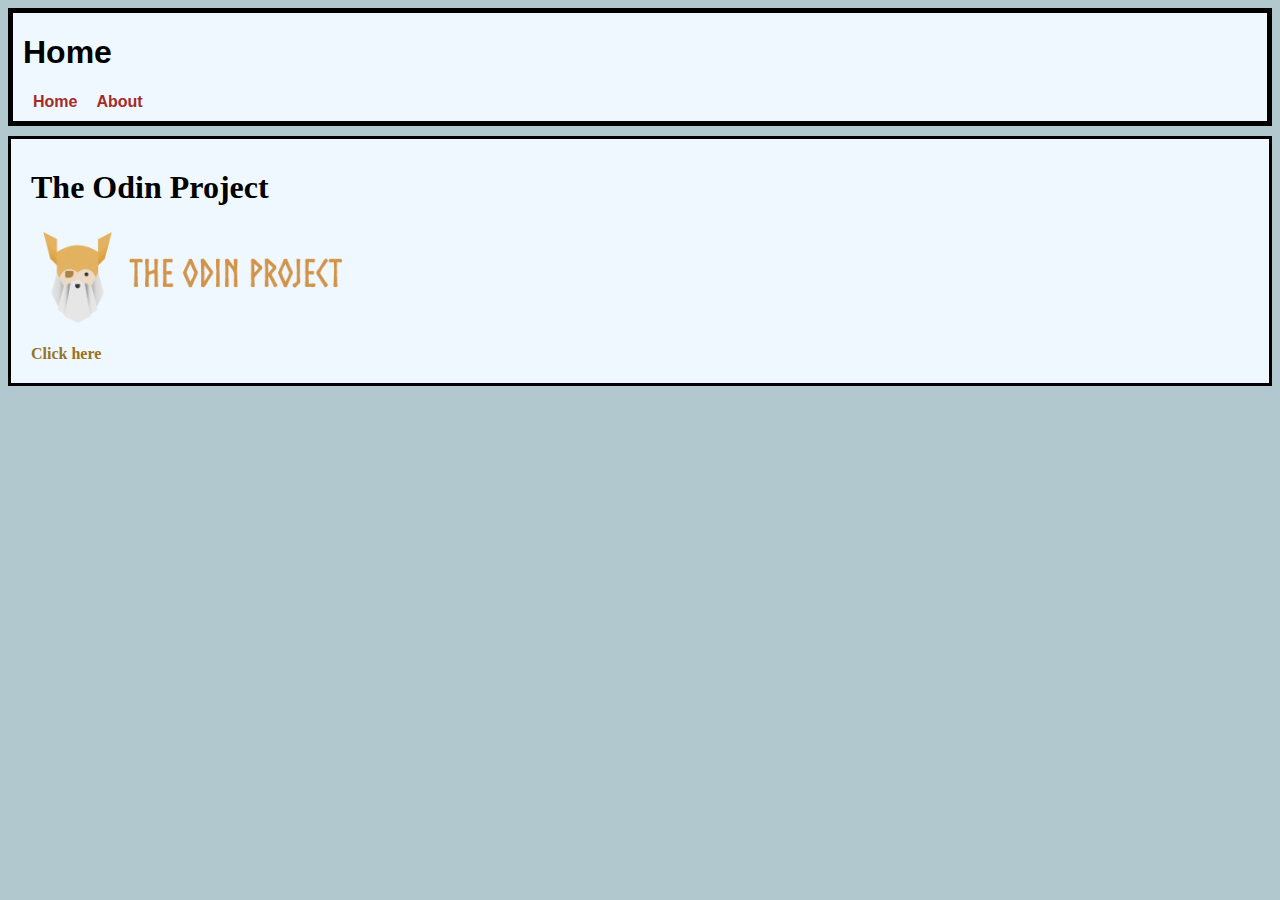
<file: index.html>
<!DOCTYPE html>
<html lang="en">
    <head>
        <meta charset="UTF-8">
        <title>My First Webpage</title>
        <link rel="stylesheet" href="styles.css">
    </head>

    <body>
        <div class="navbar">
            <h1>Home</h1>
            <div class="navbar-options">
                <a href="./index.html" rel="noopener noreferrer">Home</a>
                <a href="./pages/about.html" rel="noopener noreferrer">About</a>   
            </div>
        </div>
    
        <div class="description">
            <h1>The Odin Project</h1>
            <img src="./assets/the-odin-project.png">
            <br>
            <a href="https://www.theodinproject.com/about" target="_blank" rel="noopener noreferrer">Click here</a> 
        </div>

    </body>

</html>
</file>
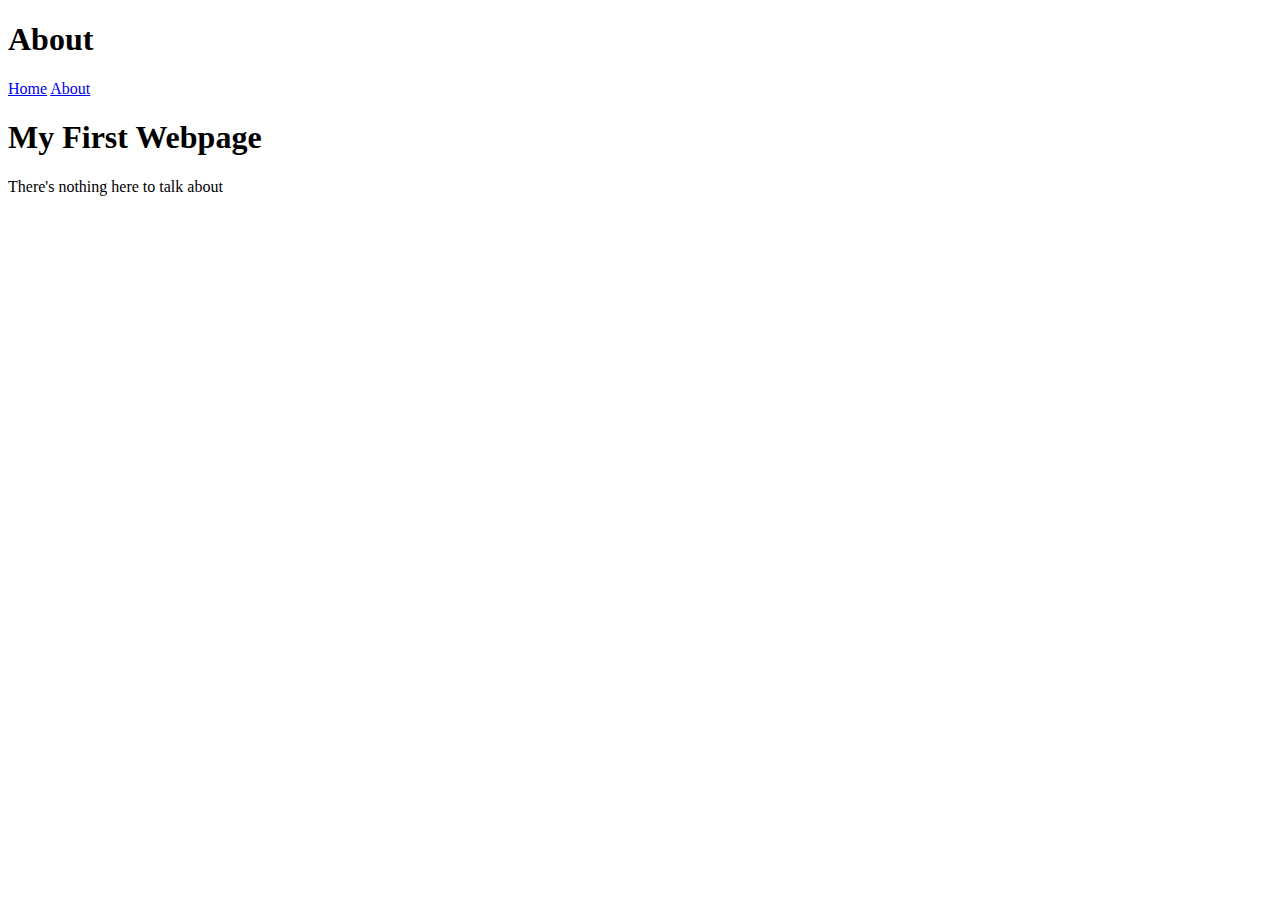
<file: pages/about.html>
<!DOCTYPE html>
<html lang="en">
    <head>
        <meta charset="UTF-8">
        <title>My First Webpage: About</title>
        <link rel="stylesheet" href="\\wsl.localhost\Ubuntu\home\nexecy\repos\html-boilerplate\styles.css">
    </head>

    <body>

        <div class="navbar">
                <h1>About</h1> 
           <div class="navbar-options">
                <a href="\\wsl.localhost\Ubuntu\home\nexecy\repos\html-boilerplate\index.html" rel="noopener noreferrer">Home</a>    
                <a href="\\wsl.localhost\Ubuntu\home\nexecy\repos\html-boilerplate\pages\about.html" rel="noopener noreferrer">About</a>        
            </div>
        </div>

        <div class="description">
            <h1>My First Webpage</h1>
            <p>There's nothing here to talk about</p>
        </div>

    </body>
</html>
</file>
<file: styles.css>
body {
    background-color: rgb(176, 200, 206);
}

.navbar {
    border: 5px solid black;
    background-color: aliceblue;
}

.navbar h1 {
    padding-left:10px;
    font-family: Verdana, Geneva, Tahoma, sans-serif;
}

.navbar a {
    color:brown;
    text-decoration: none;
    font-family: Verdana, Geneva, Tahoma, sans-serif;
    font-weight: 700;
}

.navbar-options {
    padding-left: 10px;
    word-spacing: 5px;
    margin-bottom: 10px;
}

.description {
    margin-top: 10px;
    border: 3px solid black;
    background-color: aliceblue;
    padding-top: 20px;
    padding-left: 10px;
    padding-bottom: 20px;
}

.description img {
    max-width: 30%;
    padding-bottom: 10px;
}

.description h1, a, p {
    padding-left: 10px;
    margin-top: 10px;
    font-family: Cambria, Cochin, Georgia, Times, 'Times New Roman', serif;
}

.description a {
    color:rgb(151, 115, 36);
    font-weight: 700;
    text-decoration: none;
}
</file>
